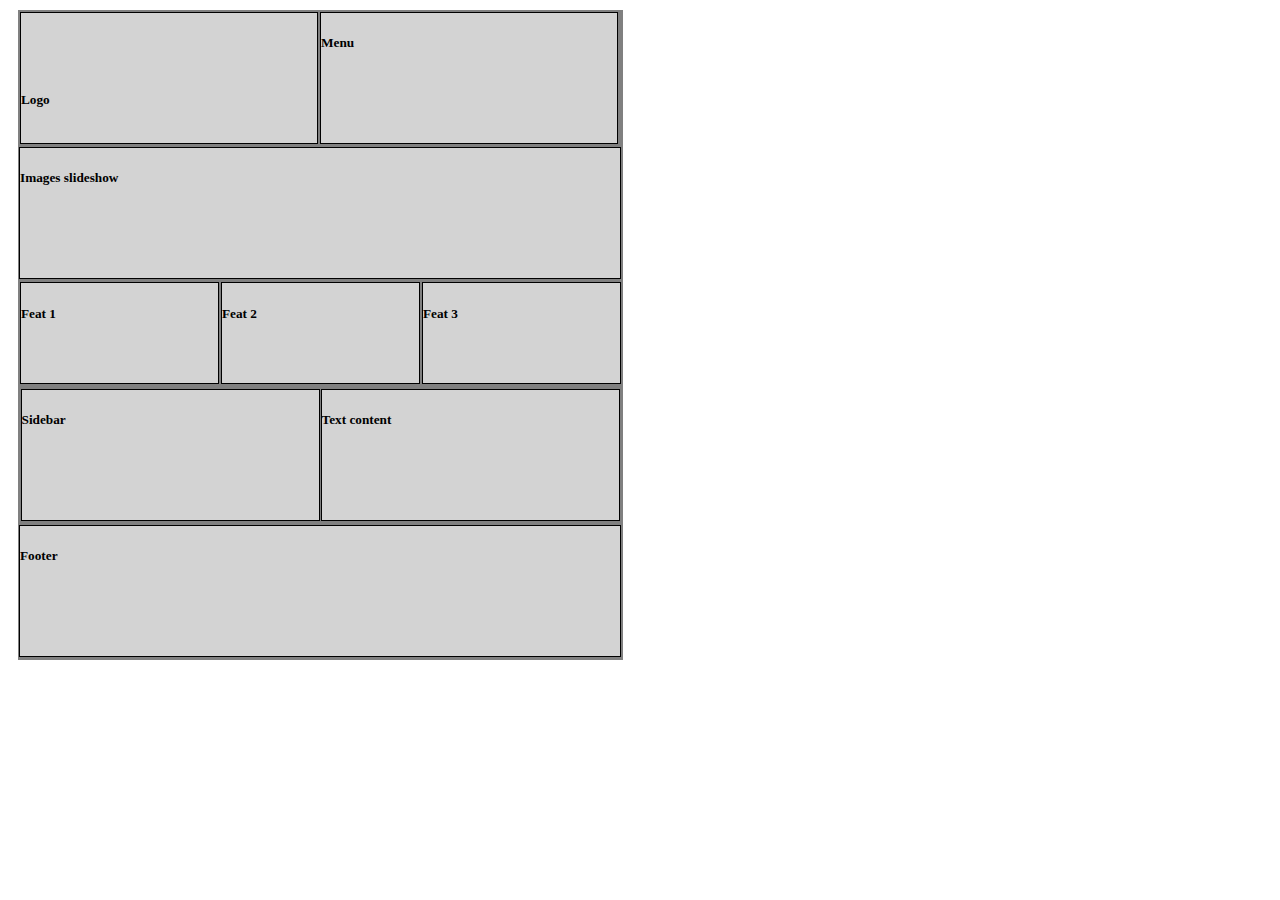
<file: PL/index.html>
<html lang="en">
<head>
    <meta charset="UTF-8">
    <meta http-equiv="X-UA-Compatible" content="IE=edge">
    <meta name="viewport" content="width=device-width, initial-scale=1.0">
    <title>Layout 1</title>
    <link rel="stylesheet" href="style.css">
</head>
<body>
    

    <div class="container">
        <div class="header">
        <div class="box-1"> <h5>Logo</h5>
        </div>
        </div>
        
        <div class="box-2">
        <h5>Menu</h5>
        </div>
        
        <div class="nav">
        <div class="box-3">
            <h5>Images slideshow</h5></div>
            </div>
         

         <div class="main"> 
       <div class="box-4"><h5>Feat 1</h5></div>
            <div class="box-5"><h5>Feat 2</h5></div>
            <div class="box-6"><h5>Feat 3</h5></div>
           </div> 
           
           
           <div class="Content">
            <div class="box-7"><h5>Sidebar</h5></div>
            <div class="box-8"><h5>Text content</h5></div>
            </div>
           
           
           <div class="footer">
            <div class="box-9"><h5>Footer</h5></div>
</div>

        </div>








    

</body>
</html>
</file>
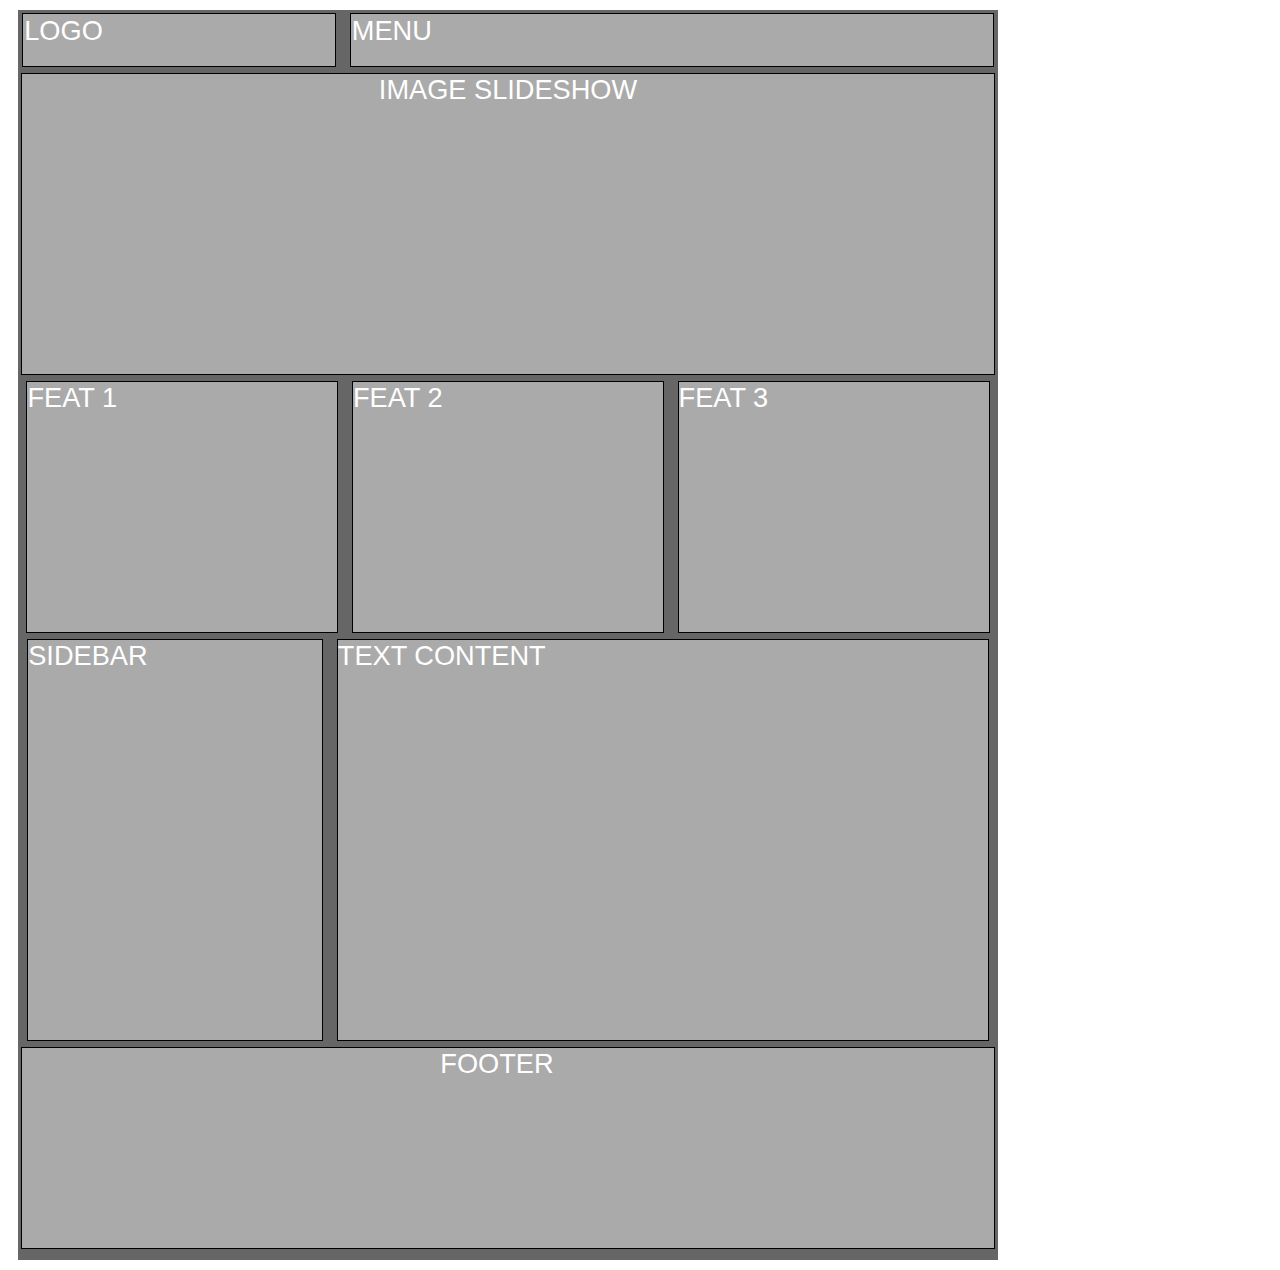
<file: PL/P1.html>
<html lang="en">
<head>
    <meta charset="UTF-8">
    <meta http-equiv="X-UA-Compatible" content="IE=edge">
    <meta name="viewport" content="width=device-width, initial-scale=1.0">
    <title>Document</title>
    <link rel="stylesheet" href="P1style.css">
</head>
<body>
    
<div class="container">

<div class="header">
<div class="item-1">LOGO</div>
<div class="item-2">MENU</div>

</div>

<div class="nav">

<div class="item-3">IMAGE SLIDESHOW</div>

</div>

<div class="main">
<div class="item-4">FEAT 1</div>
<div class="item-5">FEAT 2</div>
<div class="item-6">FEAT 3</div>

</div>

<div class="content">
<div class="item-7">SIDEBAR</div>
<div class="item-8">TEXT CONTENT</div>

</div>

<div class="footer">
    <div class="item-9">FOOTER</div>

</div>

</body>
</html>
</file>
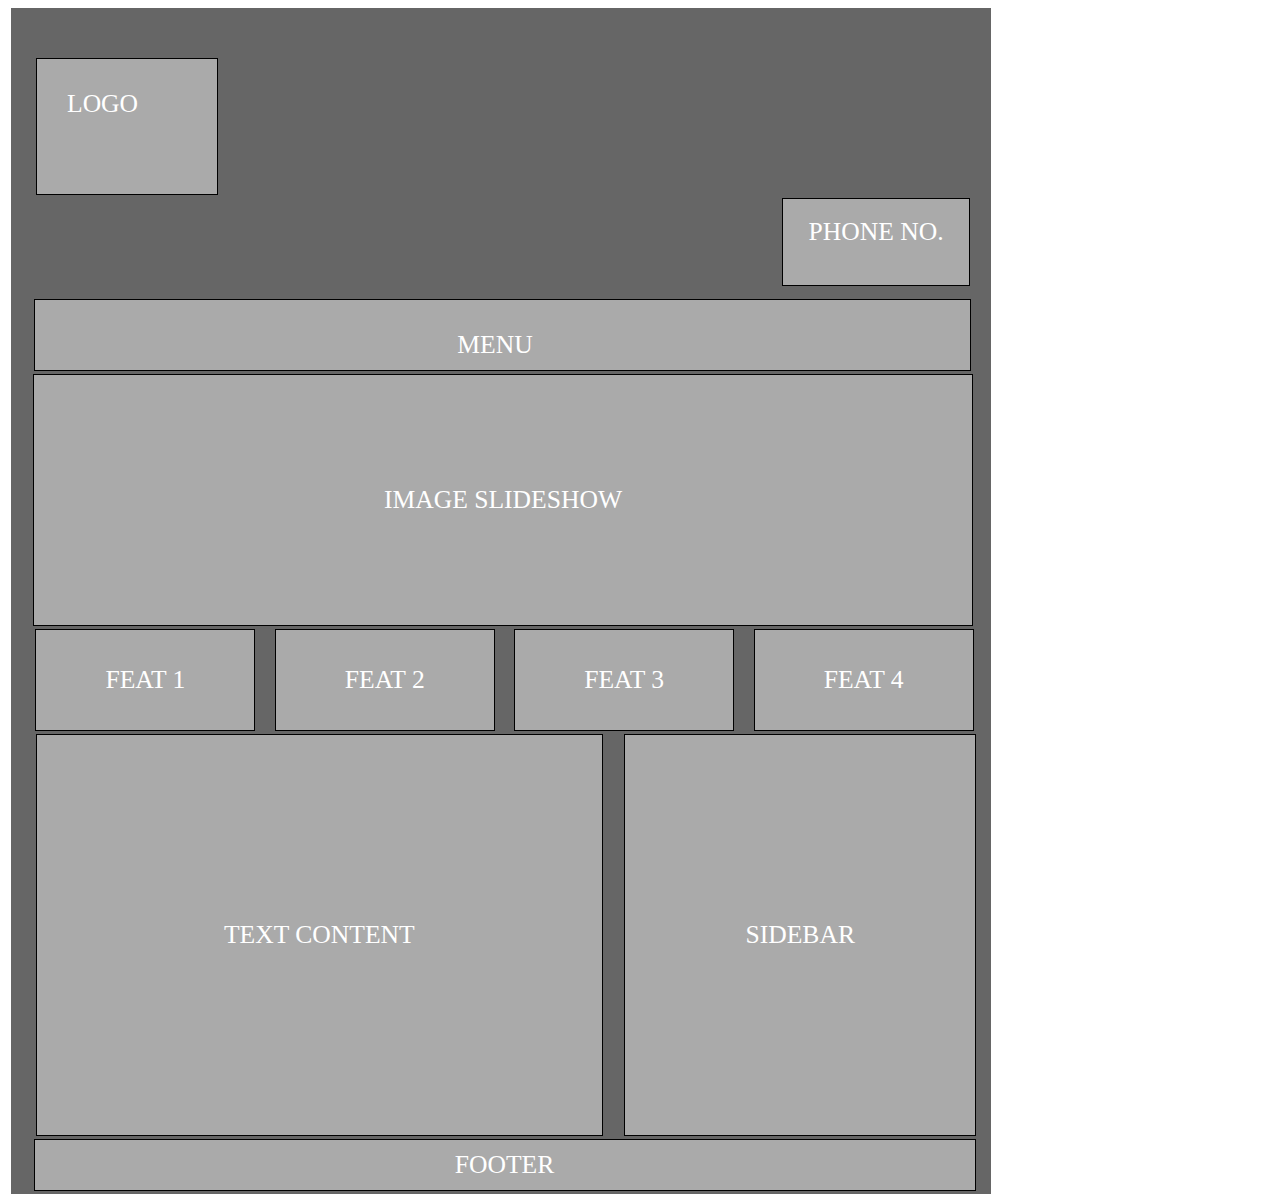
<file: PL/P2.html>
<html lang="en">
<head>
    <meta charset="UTF-8">
    <meta http-equiv="X-UA-Compatible" content="IE=edge">
    <meta name="viewport" content="width=device-width, initial-scale=1.0">
    <title>Document</title>
    <link rel="stylesheet" href="P2style.css">
</head>
<body>
    
<div class="container">

    <div class="header">
        <br>
<div class="item-1">LOGO</div>
</div>

<div class="phone">
<div class="item-2">PHONE NO.</div>

    </div>
<br>
   
  <div class="menu">

    <div class="item-3">MENU</div>
    
        </div>

<div class="navbar">

<div class="nav">IMAGE SLIDESHOW</div>


</div>
 <div class="main">
<div class="item-4">FEAT 1</div>

<div class="item-5">FEAT 2</div>

<div class="item-6">FEAT 3</div>

<div class="item-7">FEAT 4</div>
</div>

<div class="content">
<div class="item-8">TEXT CONTENT</div>
<div class="item-9">SIDEBAR</div>


</div>

<div class="footer">

<div class="item-10">FOOTER</div>

</div>

  



















</div>    




</body>
</html>
</file>
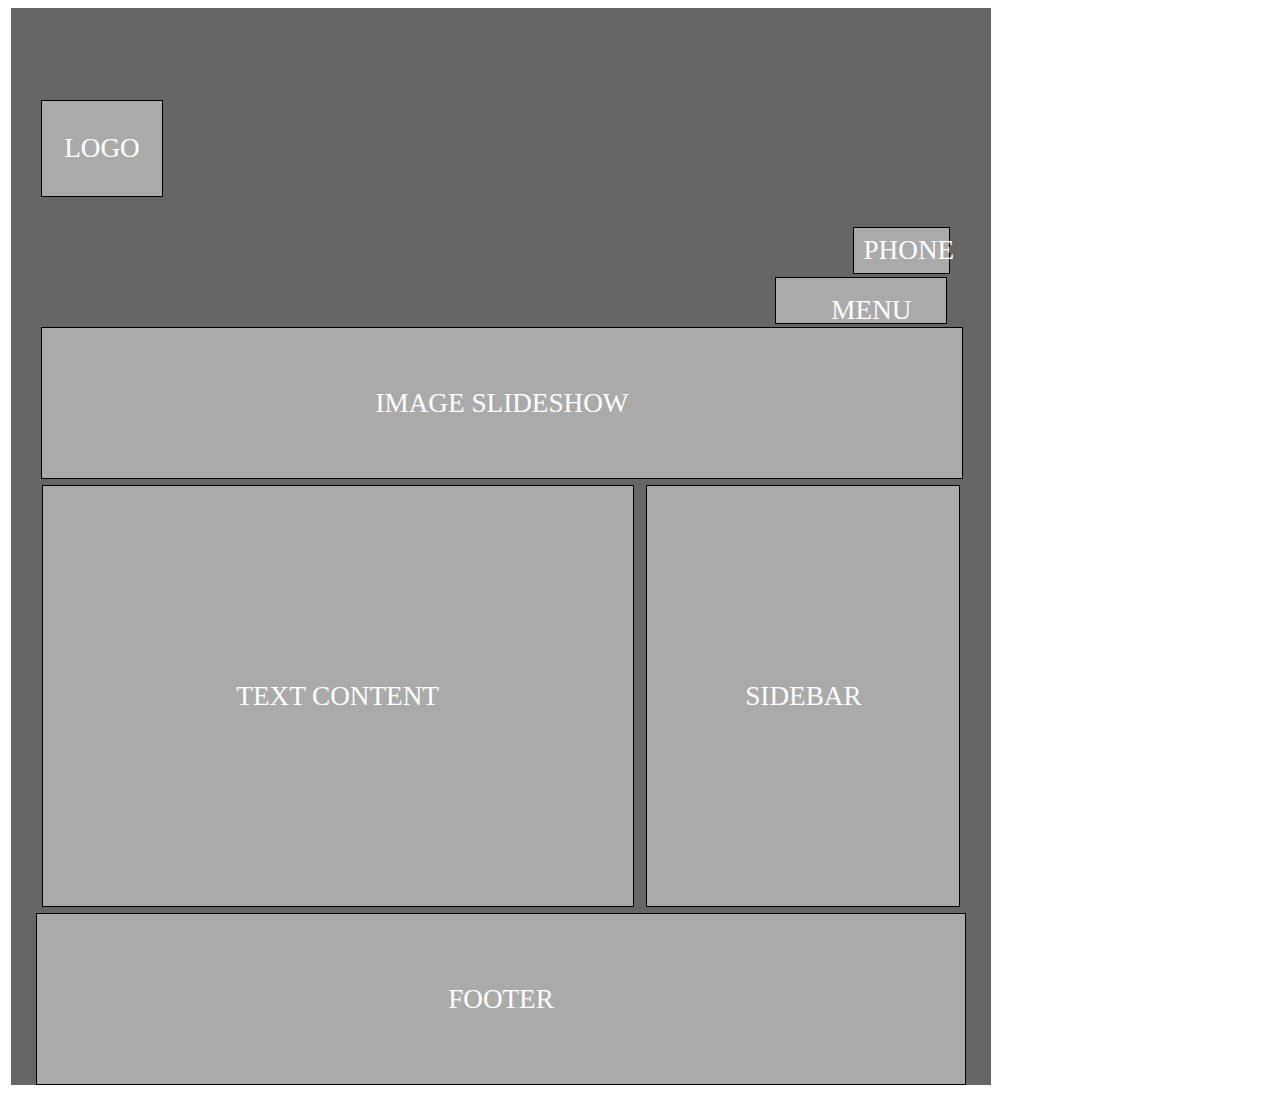
<file: PL/P3.html>
<html lang="en">
<head>
    <meta charset="UTF-8">
    <meta http-equiv="X-UA-Compatible" content="IE=edge">
    <meta name="viewport" content="width=device-width, initial-scale=1.0">
    <title>Document</title>
    <link rel="stylesheet" href="P3style.css">
</head>
<body>
    
<div class="container">

<div class="header">
<br>
<br>
<div class="item-1">LOGO</div>
</div>

<div class="phone">
<div class="item-2">PHONE</div>
</div>

<div class="menu">
<div class="item-3">MENU</div>
        
 </div>
<div class="navbar">

<div class="item-4">IMAGE SLIDESHOW</div>
</div>
<div class="content">

<div class="item-5">TEXT CONTENT</div> 

<div class="item-6">SIDEBAR</div>

</div>

<div class="footer">

<div class="item-7">FOOTER</div>

</div>













</div>




</body>
</html>
</file>
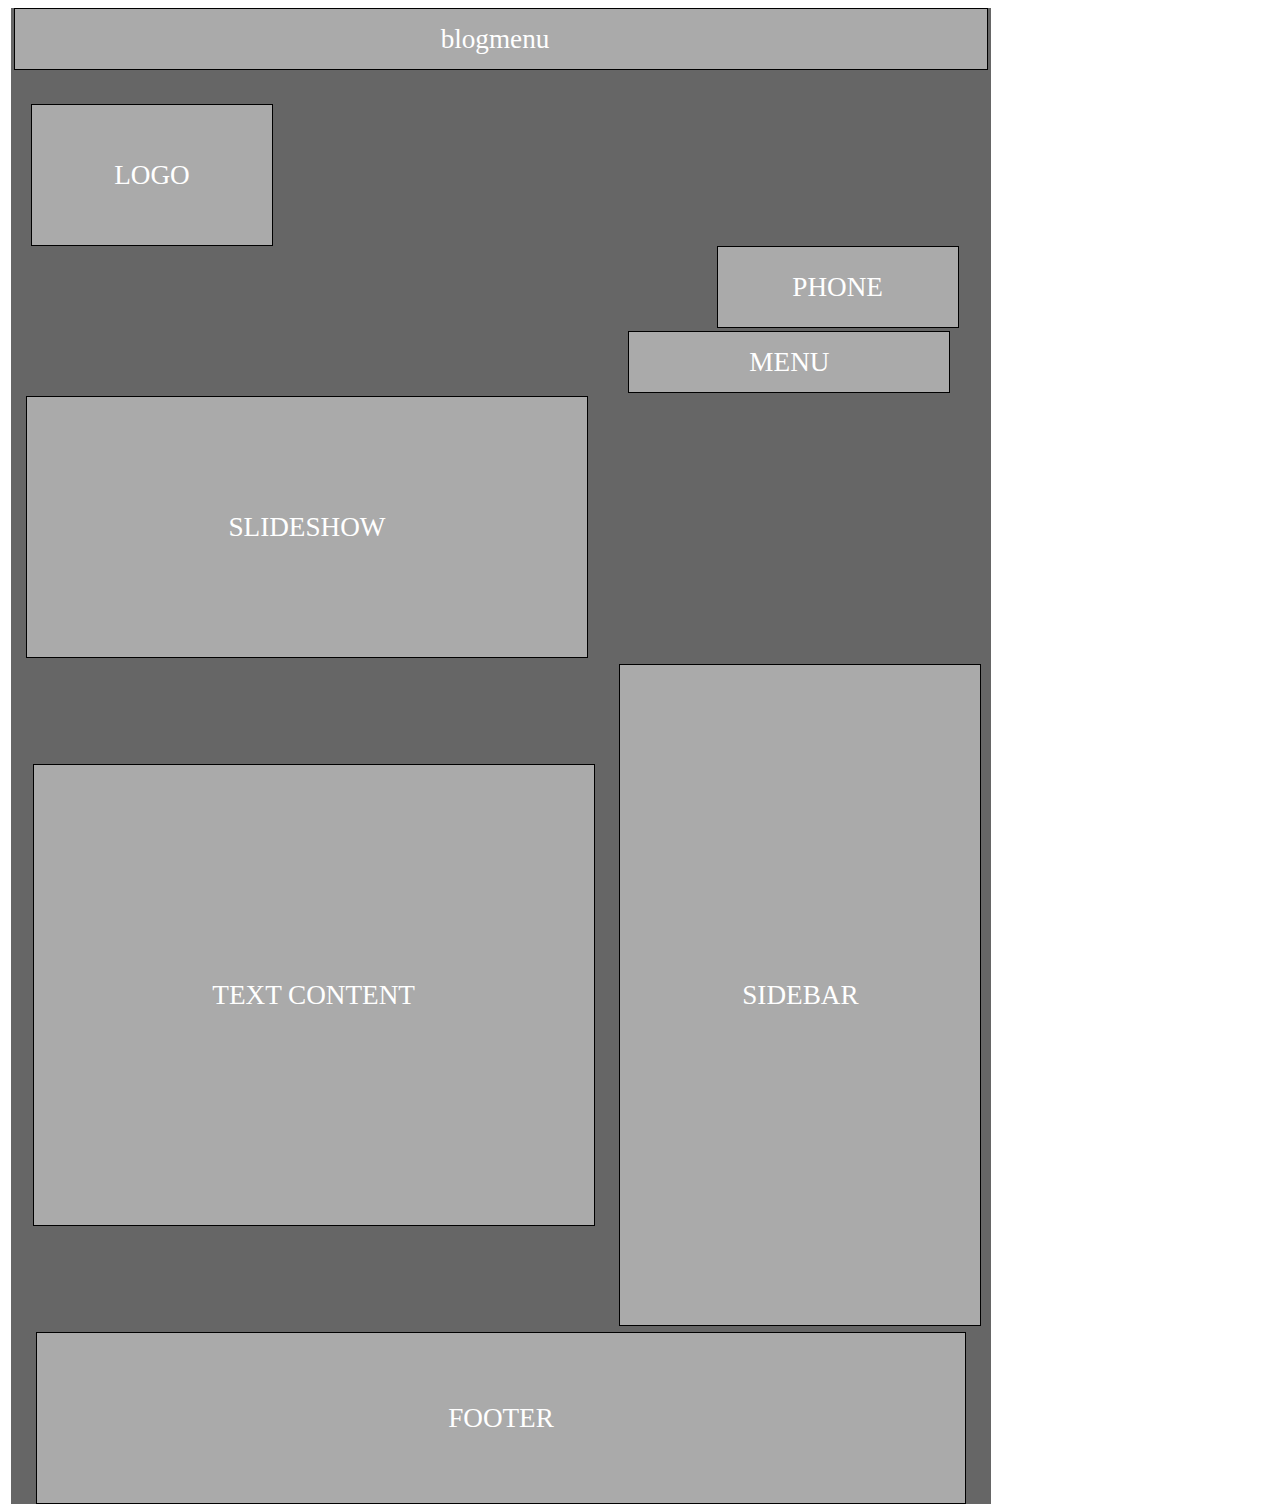
<file: PL/P4.html>
<html lang="en">
<head>
    <meta charset="UTF-8">
    <meta http-equiv="X-UA-Compatible" content="IE=edge">
    <meta name="viewport" content="width=device-width, initial-scale=1.0">
    <title>Document</title>
    <link rel="stylesheet" href="P4style.css">
</head>
<body>
    
    <div class="wrapper">

        <div class="blog">
<div class="blogmenu">blogmenu</div>

        </div>
            
        <div class="header">
    
        <br>
        <div class="item-1">LOGO</div>
        <div class="item-2">PHONE</div>
        <div class="item-3">MENU</div>
                
         </div>
        
         <div class="container">
        
        <div class="item-4"> SLIDESHOW</div>
        <div class="item-5">TEXT CONTENT</div> 
    
        <div class="item-6">SIDEBAR</div>
        
        </div>
        
        <div class="footer">
        
        <div class="item-7">FOOTER</div>
        
        </div>
        
        
        
        
        
        
        
        
        
        
        
        
        
        </div>

























</div>






</body>
</html>
</file>
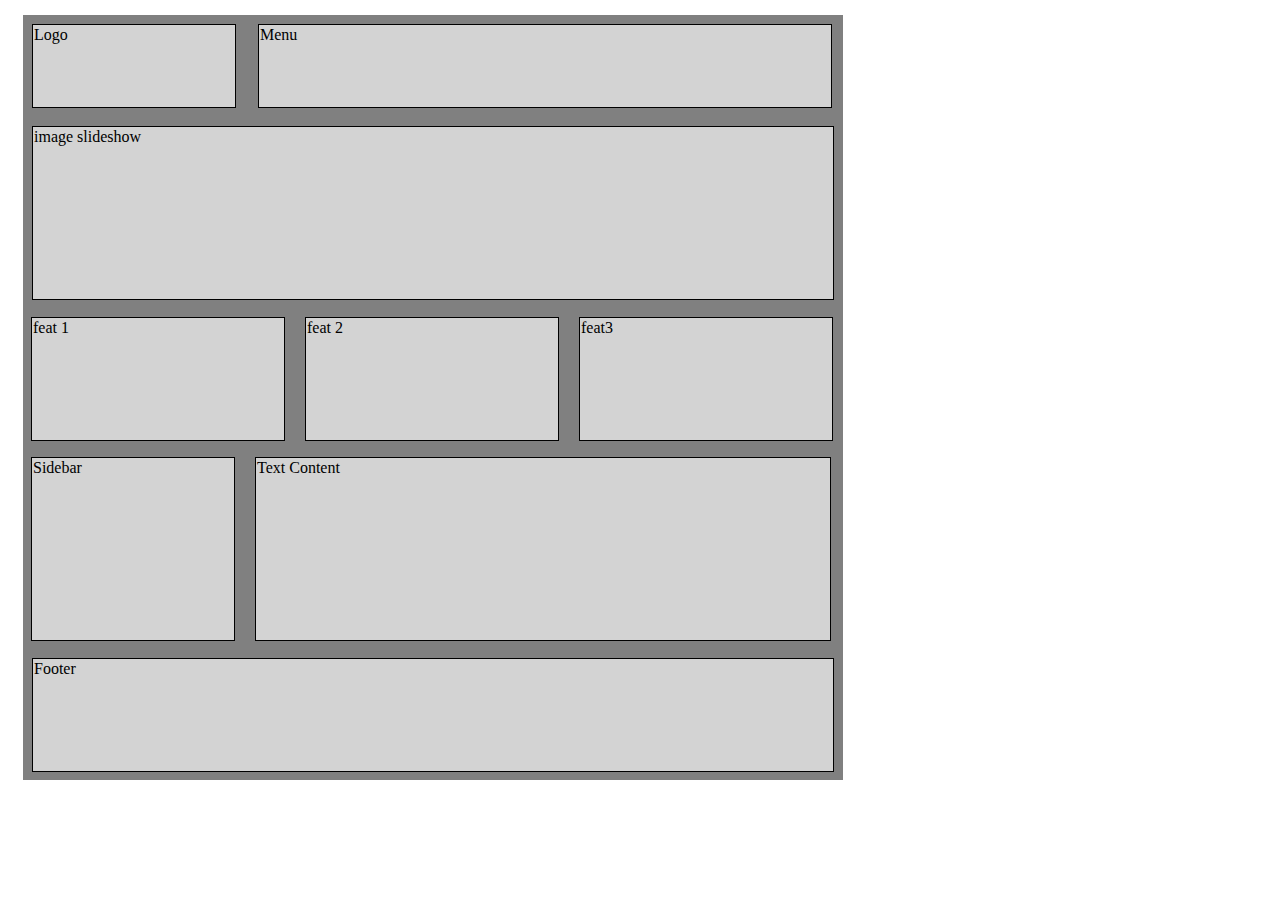
<file: PL/Tindex.html>
<html lang="en">
<head>
    <meta charset="UTF-8">
    <meta http-equiv="X-UA-Compatible" content="IE=edge">
    <meta name="viewport" content="width=device-width, initial-scale=1.0">
    <title>Document</title>
    <link rel="stylesheet" href="Tstyle.css">
</head>
<body>

    <div class="container">
    <div class="header">

        <div class="item-1">Logo</div>
       
        <div class="item-2">Menu</div>
       </div>
       
        <div class="nav">
       <div class="item-3">image slideshow</div>
       </div>
       <div class="main">
       <div class="item-4">feat 1</div>
       <div class="item-5">feat 2</div>
       <div class="item-6">feat3</div>
       
       </div>
       
       <div class="content">
       <div class="item-7">Sidebar</div>
       <div class="item-8">Text Content</div>
       
       </div>
       
       <div class="footer">
       <div class="item-9">Footer</div>
       
       </div>
       
          </div>
       


</body>
</html>
</file>
<file: PL/style.css>
.container{ 
    padding: 1px;
    margin: 10px;
    width: 605px;
    height:650px;
    background:gray;
    box-sizing: border-box;
    display: flex;
    flex-wrap: wrap;
    }
    
    
    .header{

display: flex; 
line-height: 130px;

}

    
    .box-1 {
    
       border: 1px solid black;
       background:lightgray;
       width: 296px;
       height: 130px;
     margin: 1px;
     
    
    }
    
    .box-2 {
    
        border: 1px solid black;
        background: lightgray ;
        width: 296px;
        height: 130px;
       margin: 1px;
         }
    
    .nav {  display: flex;
    
    }
         
    
    .box-3 {
          border: 1px solid black;
          background: lightgray;
          width: 600px;
          height: 130px; 
         
         }
        
         .main{
             display: flex;
            
         }
         
     .box-4 {
        border: 1px solid black;
        background: lightgray;
        width: 197px;
        height: 100px; 
        margin: 1px;
    
    }
        
    
       .box-5 {
            border: 1px solid black;
            background: lightgray;
            width: 197px;
            height: 100px; 
            margin: 1px;
        }
            
         .box-6 {
            border: 1px solid black;
            background:lightgray;
            width: 197px;
            height: 100px; 
            margin: 1px; }
        
    


   .content {
    display: flex;
    margin:1px;
}
    
         
    .box-7 {
    
          border: 1px solid black;
          background: lightgray;
          width: 297px;
          height: 130px;  
          margin: 0.5px;
        }
        
          .box-8 {
    
             border: 1px solid black;
             background:lightgray;
             width: 297px;
             height: 130px; 
            margin: 0.5px;
            
            }
           
             
             .footer {  display: flex;}
             
             .box-9 {
    
                border: 1px solid black;
                background: lightgray;
                width: 600px;
                height: 130px; }
</file>
<file: PL/P1style.css>
.container {
 display: flex;
height: 1250px;
background: #666666;
width: 980px;
flex-direction: column; 
margin: 10px;
text-align: center;
font-size: 1.7em;
font-family:'Gill Sans', 'Gill Sans MT', Calibri, 'Trebuchet MS', sans-serif;
}



.header div{
 padding: 1px;
background:#aaaaaa;
border: 1px solid black;
display:inline-flex;
margin: 3px;
color: white;

}

.item-1 {

height: 50px;
width: 310px;
margin-left: 3px;
text-align: center;

}

.item-2 {

height: 50px;
width: 640px;
margin-right: 3px;
}

.nav {
    padding: 0%;
    background:#aaaaaa;
    border: 1px solid black;
    display:inline-flex;
    margin: 3px;
    text-align: center;
    color: white;
    }
    
    .item-3 {
    
    height: 300px;
    width: 980px;
    
    }
    
    .main div {
    padding: 0%;
    background:#aaaaaa;
    border: 1px solid black;
    display:inline-flex;
    margin: 3px;
color: white;
}

.item-4 {

    height: 250px;
    width: 310px;


}
.item-5 {

height:250px;
width:310px;
display: inline-flex;
}
.item-6 {
height:250px;
width: 310px;
display: inline-flex;
}

.content div {
padding: 0%;
background:#aaaaaa;
border: 1px solid black;
display:inline-flex;
margin: 3px;
text-align: center;
color: white;
}

.item-7 {

height: 400px;
width:294px;
}

.item-8 {
height: 400px;
width: 650px;
text-align: center;
}

.footer {
padding:0%;
background: #aaaaaa;
border: 1px solid black;
display: inline-flex;
margin: 3px;
color: white;
}

.item-9 {

height: 200px;
width: 950px;


}
</file>
<file: PL/P2style.css>
.container {

width: 980px;
background: #666666;
flex-direction: column;
margin: 3px;
text-align: center;
justify-content: center;
font-size: 1.6em;
font-family:Cambria;
flex-flow: column;

}

.header div{
background: #aaaaaa;
border: 1px solid black;
display: flex;
margin:3px;
text-align: center; 
color: white;
padding: 30px;
margin-left: 25px;
margin-top: 20px;
}


.item-1 {

height: 75px ;
width: 120px;
background: #aaaaaa;
border: 1px solid black;


}

.phone {

display: inline-flex;
margin-left: 750px;
margin-bottom: 10px;

}
.item-2 {

background: #aaaaaa;
border:1px solid black;
width: 150px;
height: 50px;
text-align: center;
color: white;
padding: 18px;
}



.menu {
    background: #aaaaaa;
    border:1px solid black;
    width: 935px;
    height: 70px;
    margin: 3px;
    margin-left: 23px;
    text-align: center;
    justify-content: center;
    color: white;
    line-height: 70px;
    }

.item-3 {

height: 70px;
width: 900px;
text-align: center;
justify-content: center;
padding: 10px;
}

.navbar {
background: #aaaaaa;
border: 1px solid black;
width: 938px;
margin-left: 22px;
color: white;
padding: 0px;
line-height: 250px;
}
.nav {

height: 250px;
vertical-align: middle;
text-align: center;
justify-content: center;

}


.main div {
background: #aaaaaa;
display: inline-flex;
margin: 3px;
margin-left: 10px;
color: white;
justify-content: center;
line-height: 100px;
}

.item-4 {
height: 100px;
width: 218px;
border: 1px solid black;
margin-left: 15px;
text-align: center;

}
.item-5 {
height: 100px;
width: 218px;
border: 1px solid black;
margin-left: 5px;
}
.item-6 {

height: 100px;
width: 218px;
border: 1px solid black;
margin-left: 40px;

}

.item-7 {
 height: 100px;
width: 218px;
border: 1px solid black;
margin-left: 40px;

}

.content div {

background: #aaaaaa;
border: 1pz solid black;
text-align: center;
justify-content: center;
color: white;
line-height: 400px;
}

.item-8 {
width: 565px;
height: 400px;
border: 1px solid black;
display: inline-flex;
margin-left: 10px;
}

.item-9{
height: 400px;
width: 350px;
border: 1px solid black;
display: inline-flex;
margin-left: 15px;

}

.footer div {
background: #aaaaaa;
border: 1px solid black;
margin: 3px;
margin-left: 10px;
width: 940px;
text-align: center;
color: white;
line-height: 50px;
}

.item-10 {
height: 50px;
width: 800px;
display: inline-flex;
border: 1px solid black;
margin-left: 20px;
text-align: center;
justify-content: center;


}
</file>
<file: PL/P3style.css>
.container {

    width: 980px;
    background: #666666;
    margin: 3px;
    position: relative;
    text-align: center;
    justify-content: center;
    font-size: 1.7em;
    font-family:Cambria;
    
    
    }
    
    .header div{
    background: #aaaaaa;
    border: 1px solid black;
    margin:30px;
    
 }
    
    
    .item-1 {
    
    height: 75px ;
    width: 100px;
    background: #aaaaaa;
    border: 1px solid black;
    padding: 10px;
    color: white;
    line-height: 75px;
    margin-left: 20px;
   
    }
    
    .phone div {

  background: #aaaaaa;
  border:1px solid black;
  margin-left: 800px;

    }


    .item-2 {
    
    background: #aaaaaa;
    border:1px solid black;
    width: 75px;
    height: 25px;
    text-align: center;
    color: white;
    padding: 10px;
    line-height: 25px;
    display: inline-flex;
    }
    
  
    
    .menu {
        background: #aaaaaa;
        border:1px solid black;
        width: 150px;
        height: 25px;
        margin: 3px;
        margin-left: 78%;
        text-align: center;
        justify-content: center;
        color:white;
        padding: 10px; 
       line-height: 25px;
    
    }
        
    .item-3 {
    
    height: 25px;
    width: 150px;
    text-align: center;
    justify-content: center;
    padding: 10px;
    
    }

 .navbar div {

background: #aaaaaa;
border:1px solid black;
 margin: 3px;
text-align: center;
 justify-content: center;
color: white;
padding: 10px; 
margin-left: 30px;
line-height: 130px;
    
}

.item-4 {

height: 130px ;
width: 900px;

}

.content div {

    background: #aaaaaa;
    border:1px solid black;
     margin: 3px;
    justify-content: center;
    color: white;
    padding: 10px; 
    line-height: 400px ;
}
.item-5 {

height: 400px ;
width: 570px; 
display: inline-flex;
margin-right: 10px;
}

.item-6 {

height: 400px;
width: 292px;
display: inline-flex;
margin-right: 10px;

}

.footer div {
 
    background: #aaaaaa;
    border:1px solid black;
     margin: 3px;
    color: white;
    padding: 10px; 
    margin-left: 25px;
    text-align: centre;
}

.item-7 {

height: 150px;
width: 908px;
margin-left: 20px;
line-height: 150px;
}
</file>
<file: PL/P4style.css>
.wrapper {

    width: 980px;
    background: #666666;
    margin: 3px;
    position: relative;
    text-align: center;
    justify-content: center;
    font-size: 1.7em;
    font-family:Cambria;
    
    
    }

    .blog  {
        background: #aaaaaa;
        border: 1px solid black;
        display: flex;
        margin:3px;
      color: white;
      line-height: 60px;

    }
    .blogmenu {

height: 60px;
width: 960px;
color: white;

    }
    
    .headere div{
    background: #aaaaaa;
    border: 1px solid black;
    display: flex;
    margin:3px;
    margin-left: 24px;
    
    
    }
    
    
    .item-1 {
    
    height: 100px ;
    width: 200px;
    background: #aaaaaa;
    border: 1px solid black;
    margin-left: 20px;
    padding: 20px;
    color: white;
    line-height: 100px;
    }
    
    
    
    .item-2 {
    height: 40px;
    width: 200px ;
    margin-left: 72%;
    text-align: center;
    color: white;
    padding: 20px;
    background: #aaaaaa;
    border: 1px solid black;
    line-height: 40px;
    }
    
   
        
    .item-3 {
    
    height: 40px;
    width: 300px;
    text-align: center;
    padding: 10px;
    background: #aaaaaa;
    border:1px solid black;
    margin: 3px;
    margin-left: 63%;
    color: white;
    line-height: 40px;
    }

    .container div {

background: #aaaaaa;
border:1px solid black;
 margin: 3px;
color: white;
padding: 30px; 
margin-left: 15px;
justify-content: center;
}

.item-4 {

height: 200px ;
width: 500px;
line-height: 200px;
margin-left: 19px;
}

.item-5 {
height: 400px;
width: 500px;
display: inline-flex;
padding: 20px;
line-height: 400px;
}

.item-6 {
height: 600px;
width: 300px;
display: inline-flex;
text-align: center;
color: white;
background: #aaaaaa;
border: 1px solid black;
line-height: 600px;

}

.footer div {
 
    background: #aaaaaa;
    border:1px solid black;
     margin: 3px;
    text-align: center;
    justify-content: center;
    color: white;
    padding: 10px; 
    margin-left: 25px;
line-height: 150px;
}

.item-7 {

height: 150px;
width: 908px;
margin-left: 20px;

}
</file>
<file: PL/Tstyle.css>
.container {

    display: flex;
    height: 765px;
    background:gray;
    width: 820px;
    flex-direction: column;
    margin:15px;
    }
    
    .header div{
    padding: 1px;
    background:lightgray;
    border: 1px solid black;
    display:inline-flex;
    margin: 9px;
    }  
    
    
    .item-1 {
    width: 200px;
    height:80px ;
    }
    
    .item-2{
    width: 570px;
    height: 80px;
    }
    
    
    .nav{
    background: lightgrey;
    border:1px solid black;
    padding: 1px;
    display: inline-flex;
    margin: 9px;
    }
    
    .item-3 {
    
    height:170px;
    width:715px;
    
} 
    
    .main div {
    
        background: lightgrey;
        border:1px solid black;
        padding: 1px;
       display: inline-flex;
       margin:8px;
    
    }
    
    .item-4 {
    height: 120px;
    width: 250px;
    
    }
    
    .item-5 {
    height: 120px;
    width: 250px;
    }
    
    .item-6 {
    
    height: 120px;
    width: 250px;
    }
    
    .content div {
    
        background: lightgrey;
        border:1px solid black;
        padding: 1px;
       display: inline-flex;
       margin:8px;
    
    }
    
    .item-7 {
    height: 180px;
    width: 200px;
    
    }
    
    .item-8 {
    height: 180px;
    width: 572px;
    
    
    }
    
    .footer {
    
        background: lightgrey;
        border:1px solid black;
        padding: 1px;
        display: inline-flex;
        margin: 9px;
    
    }
    
    .item-9 {
    height: 110px ;
    width: 720px ;
    
    }
</file>
